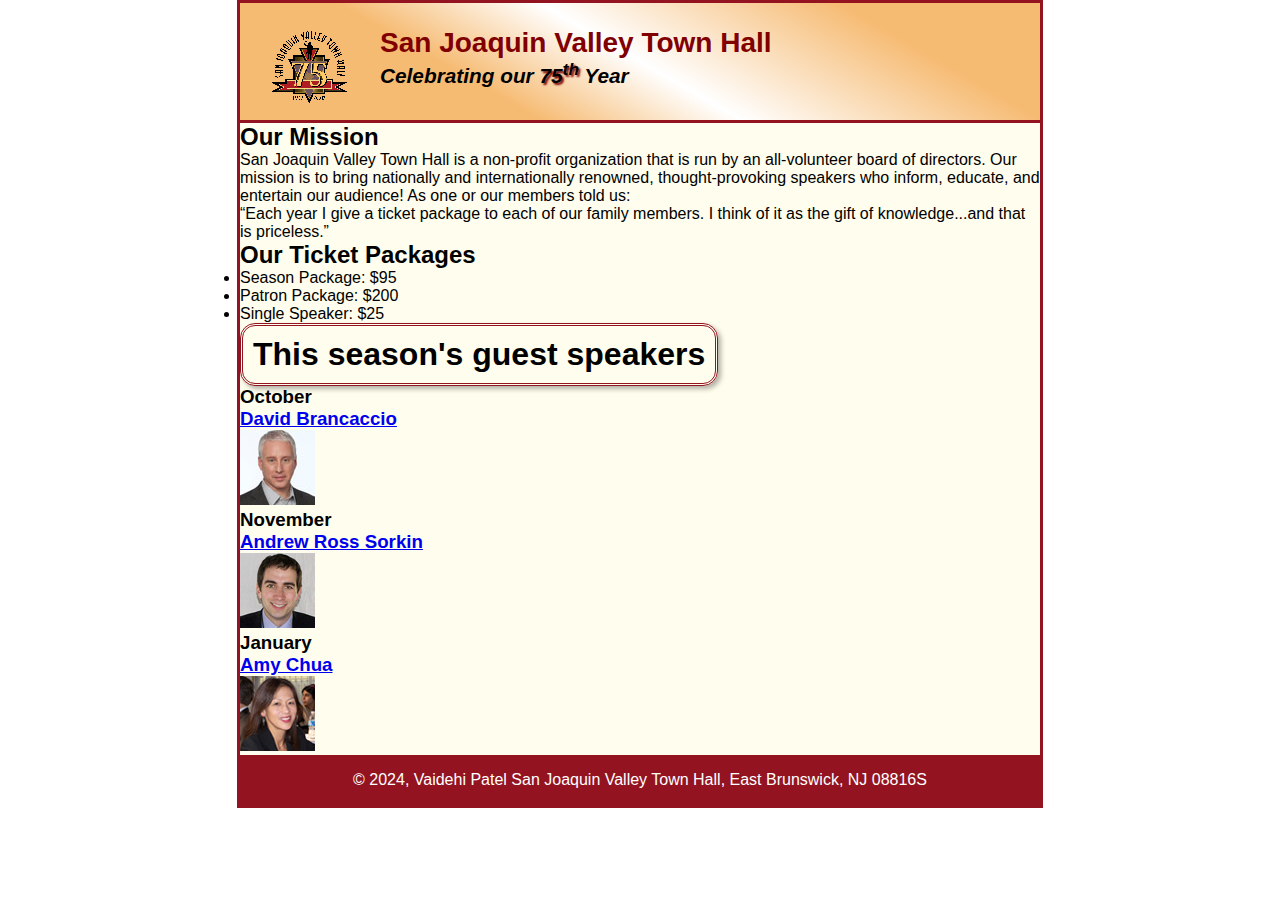
<file: index.html>
<!DOCTYPE html>
<html lang="en">
  <head>
    <meta charset="utf-8" />
    <title>San Joaquin Valley Town Hall</title>
    <link rel="shortcut icon" href="images/favicon.ico" />
    <link rel="stylesheet" href="styles/c5_main.css" />
  </head>

  <body>
    <header>
      <img src="images/town_hall_logo.gif" alt="Town Hall logo" height="80" />
      <h2>San Joaquin Valley Town Hall</h2>
      <h3>
        Celebrating our <span class="shadow">75<sup>th</sup></span> Year
      </h3>
    </header>
    <main>
      <h2>Our Mission</h2>
      <p>
        San Joaquin Valley Town Hall is a non-profit organization that is run by
        an all-volunteer board of directors. Our mission is to bring nationally
        and internationally renowned, thought-provoking speakers who inform,
        educate, and entertain our audience! As one or our members told us:
      </p>
      <blockquote>
        &ldquo;Each year I give a ticket package to each of our family members.
        I think of it as the gift of knowledge...and that is priceless.&rdquo;
      </blockquote>

      <h2>Our Ticket Packages</h2>
      <ul>
        <li>Season Package: $95</li>
        <li>Patron Package: $200</li>
        <li>Single Speaker: $25</li>
      </ul>

      <h1>This season's guest speakers</h1>

      <h3>
        October<br /><a href="speakers/brancaccio.html">David Brancaccio</a>
      </h3>
      <img src="images/brancaccio75.jpg" alt="David Brancaccio photo" />
      <h3>
        November<br /><a href="speakers/sorkin.html">Andrew Ross Sorkin</a>
      </h3>
      <img src="images/sorkin75.jpg" alt="Andrew Ross Sorkin photo" />
      <h3>January<br /><a href="speakers/chua.html">Amy Chua</a></h3>
      <img src="images/chua75.jpg" alt="Amy Chua photo" />
    </main>
    <footer>
      <p>
        &copy; 2024, Vaidehi Patel San Joaquin Valley Town Hall, East Brunswick,
        NJ 08816S
      </p>
    </footer>
  </body>
</html>
</file>
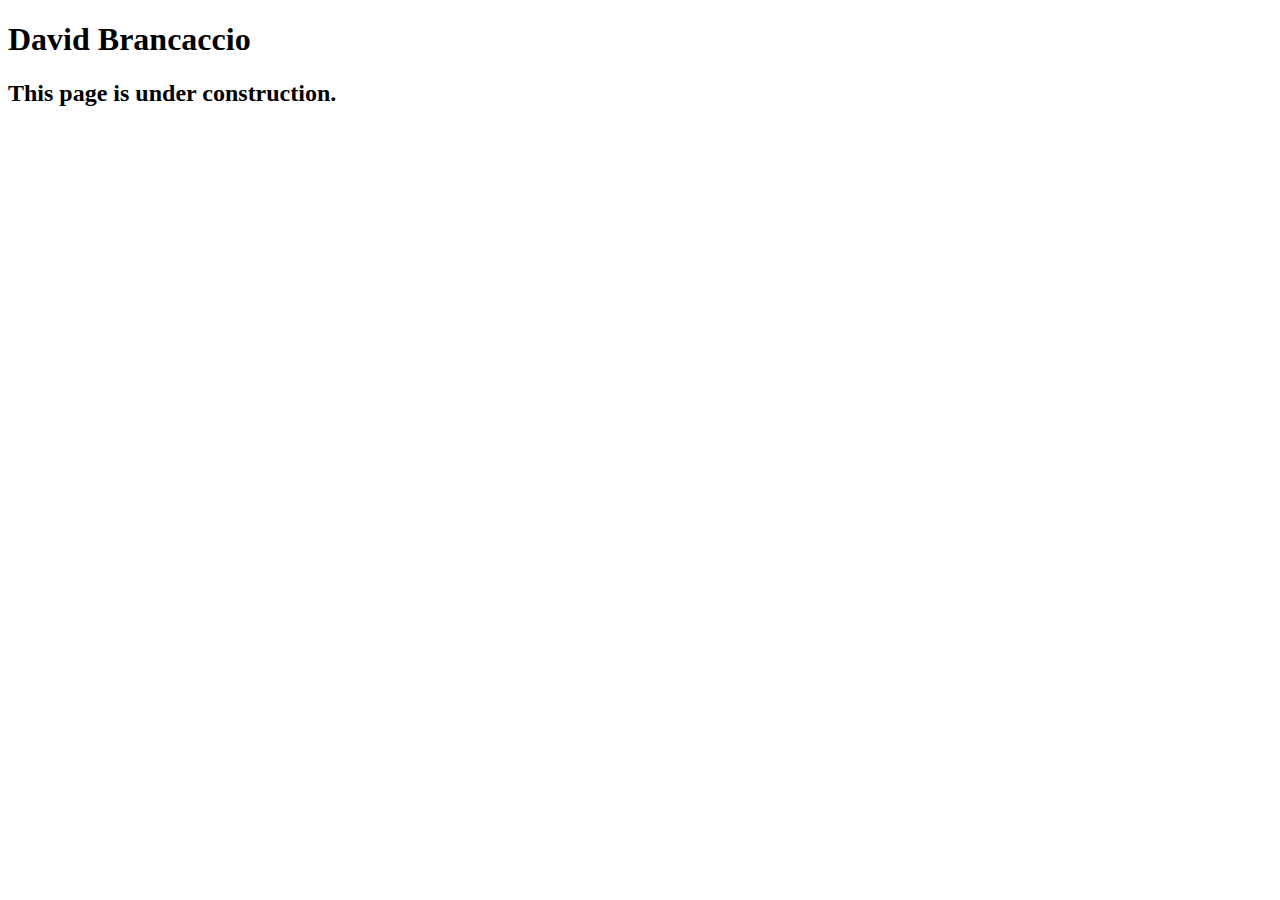
<file: speakers/brancaccio.html>
<!DOCTYPE html>
<html lang="en">

<head>
	<meta charset="utf-8">
	<title>San Joaquin Valley Town Hall</title>
	<link rel="shortcut icon" href="images/favicon.ico">
</head>

<body>
    <main>
	    <h1>David Brancaccio</h1>
	    <h2>This page is under construction.</h2>	        
    </main>
</body>

</html>
</file>
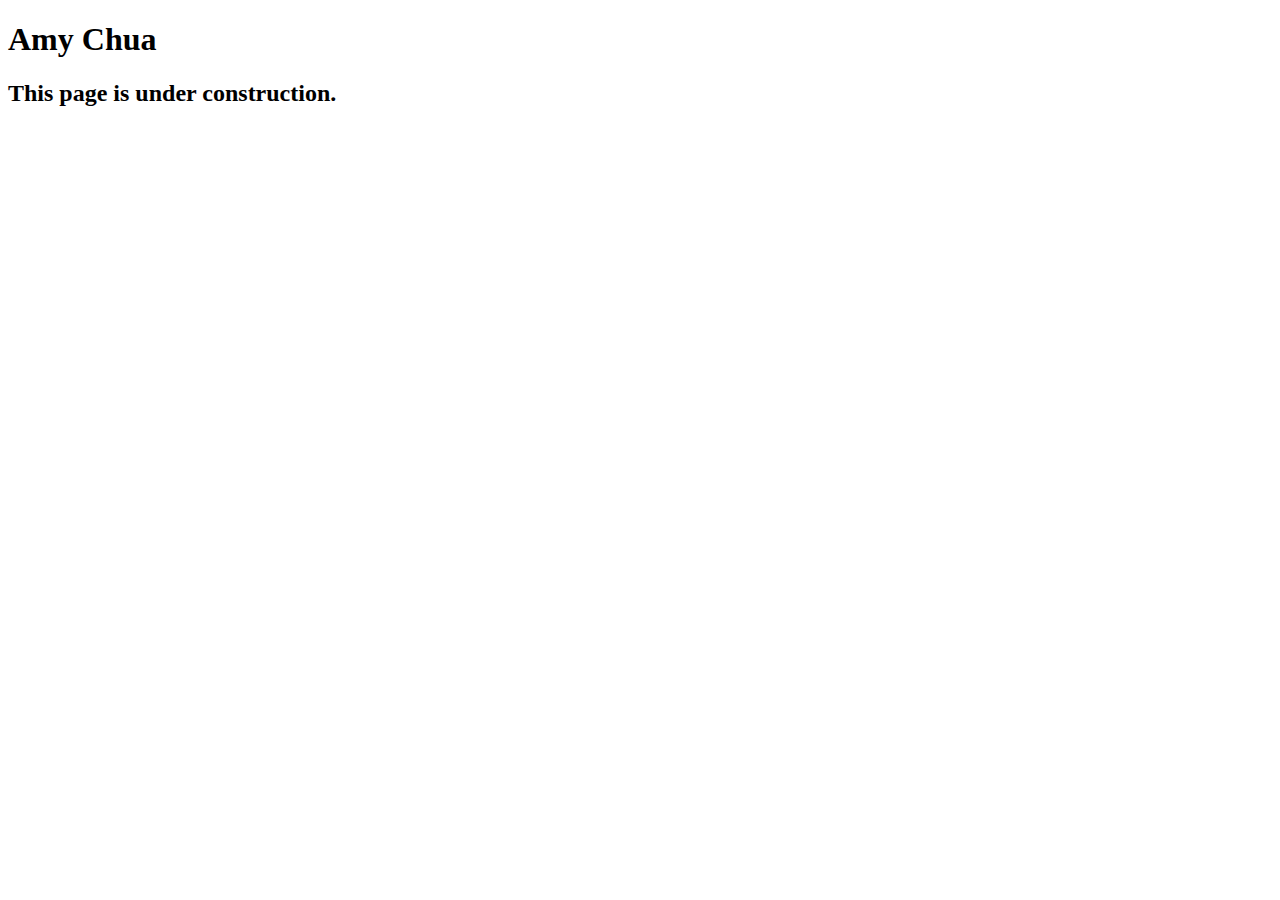
<file: speakers/chus.html>
<!DOCTYPE html>
<html lang="en">

<head>
	<meta charset="utf-8">
	<title>San Joaquin Valley Town Hall</title>
	<link rel="shortcut icon" href="images/favicon.ico">
</head>

<body>
	<main>
		<h1>Amy Chua</h1>
		<h2>This page is under construction.</h2>
	</main>
</body>

</html>
</file>
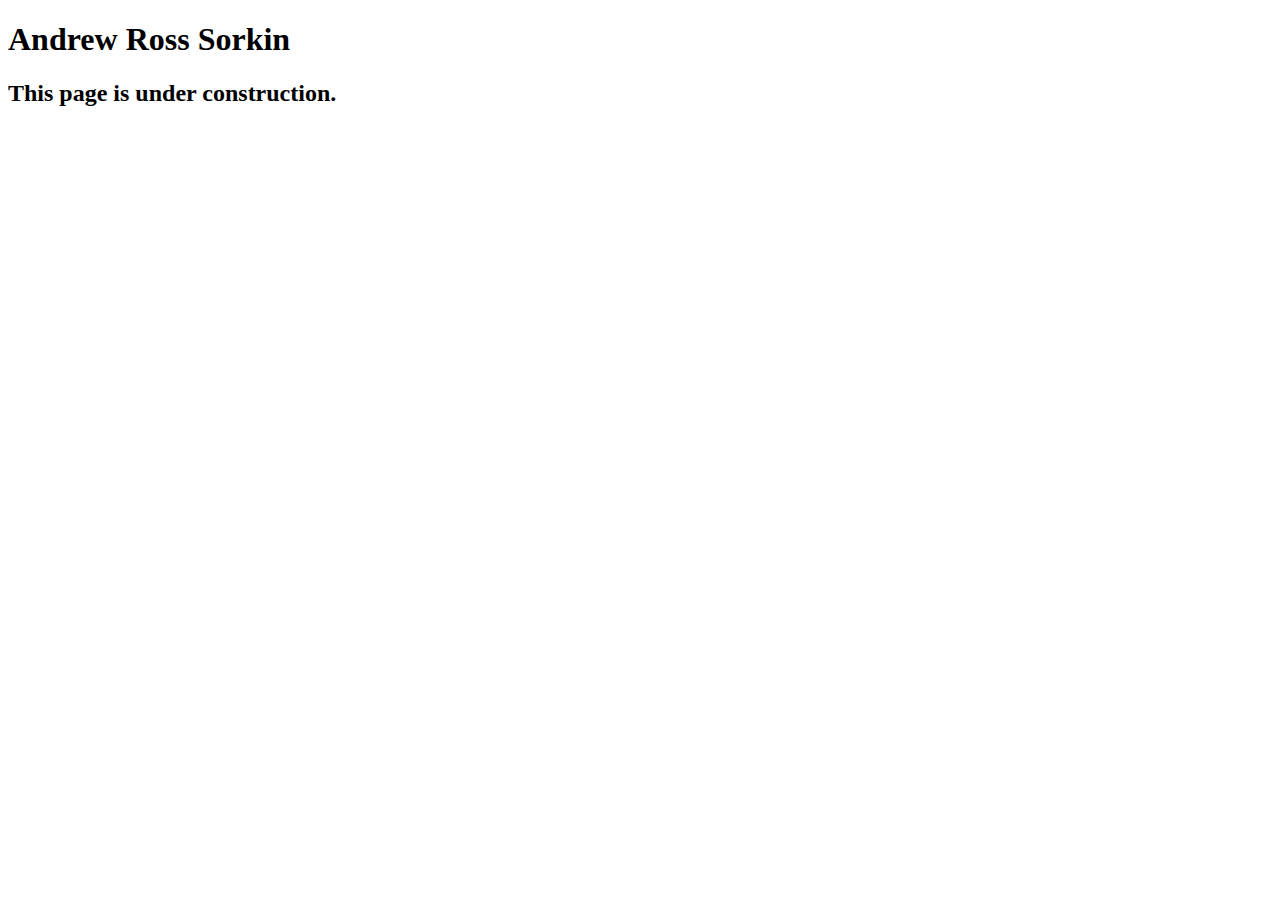
<file: speakers/sorkin.html>
<!DOCTYPE html>
<html lang="en">
  <head>
    <meta charset="utf-8" />
    <title>San Joaquin Valley Town Hall</title>
    <link rel="shortcut icon" href="images/favicon.ico" />
  </head>

  <body>
    <main>
      <h1>Andrew Ross Sorkin</h1>
      <h2>This page is under construction.</h2>
    </main>
  </body>
</html>
</file>
<file: styles/c5_main.css>
/* the styles for the elements */
* {
	margin: 0;
	padding: 0;
}
html {
	background-color: white;
}
body {
	font-family: Arial, Helvetica, sans-serif;
    font-size: 100%;
    width: 800px;
    margin: 0 auto;
    border: 3px solid #931420;
    background-color: #fffded;
}
a:focus, a:hover {
	font-style: italic;
}
/* the styles for the header */
header {
	padding: 1.5em 0 2em 0;
	border-bottom: 3px solid #931420;
		background-image: -moz-linear-gradient(
	    30deg, #f6bb73 0%, #f6bb73 30%, white 50%, #f6bb73 80%, #f6bb73 100%);
	background-image: -webkit-linear-gradient(
	    30deg, #f6bb73 0%, #f6bb73 30%, white 50%, #f6bb73 80%, #f6bb73 100%);
	background-image: -o-linear-gradient(
	    30deg, #f6bb73 0%, #f6bb73 30%, white 50%, #f6bb73 80%, #f6bb73 100%);
	background-image: linear-gradient(
	    30deg, #f6bb73 0%, #f6bb73 30%, white 50%, #f6bb73 80%, #f6bb73 100%);
}
h1 {
	padding: 10px;
	border: 3px double #931420;
	border-radius: 15px;
	box-shadow: 3px 3px 5px rgba(0, 0, 0, 0.3);
	display: inline-block;
  }

header h2 {
	font-size: 175%;
	color: #800000;
}
header h3 {
	font-size: 130%;
	font-style: italic;
}
header img {
	float: left;
	padding: 0 30px;
}
.shadow {
	text-shadow: 2px 2px 2px #800000;
}
/* the styles for the section */
section {
	width: 525px;
	float: right;
	padding: 0 20px 20px 20px;
}
section h1 {
	font-size: 150%;
	padding: .5em 0 .25em 0;
	margin: 0;
}
section h2 {
	color: #800000;
	font-size: 130%;
	padding: .5em 0 .25em 0;
}
section p {
	padding-bottom: .5em;
}
section blockquote {
	padding: 0 2em;
	font-style: italic;
}
section ul {
	padding: 0 0 .25em 1.25em;
}
section li {
	padding-bottom: .35em;
}

/* the styles for the article */
article {
	padding: .5em 0;
	border-top: 2px solid #800000;
	border-bottom: 2px solid #800000;
}
article h2 {
	padding-top: 0;
}
article h3 {
	font-size: 105%;
	padding-bottom: .25em;
}
article img {
	float: right;
	margin: .5em 0 1em 1em;
	border: 1px solid black;
}

/* the styles for the aside */
aside {
	width: 215px;
	float: right;
	padding: 0 0 20px 20px;
}
aside h2 {
	color: #800000;
	font-size: 130%;
	padding: .5em 0 .25em 0;
}
aside h3 {
	font-size: 105%;
	padding-bottom: .25em;
}
aside img {
	padding-bottom: 1em;
}

/* the styles for the footer */
footer {
	background-color: #931420;
	clear: both;

}
footer p {
	text-align: center;
	color: white;
	padding: 1em 0;
}
</file>
